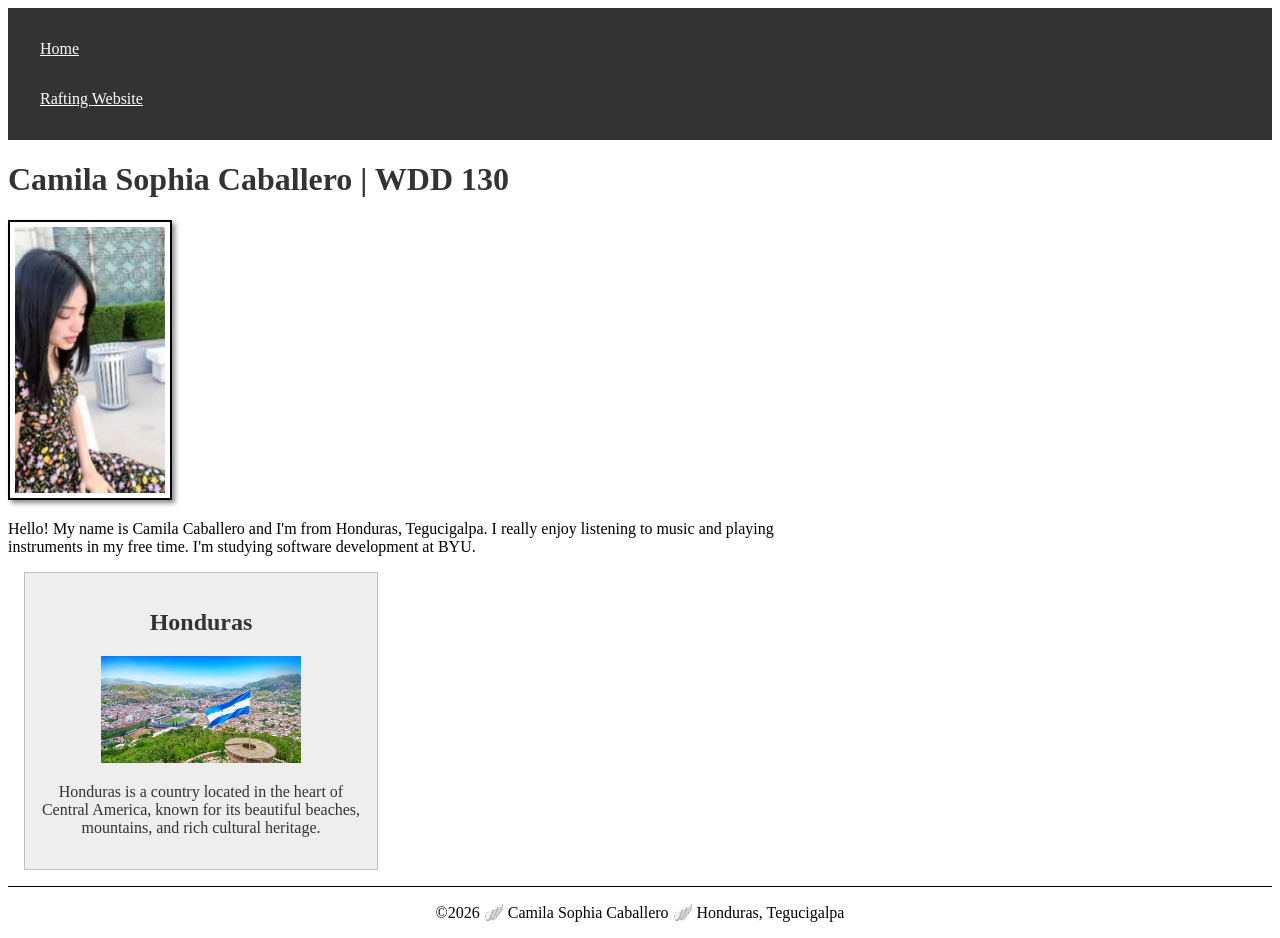
<file: index.html>
<!doctype html>
<html lang="en-US">

<head>
  <meta charset="UTF-8" />
  <meta name="viewport" content="width=device-width, initial-scale=1.0" />
  <title>Camila Sophia Caballero | WDD 130</title>
  <meta name="description"
    content="This is the official home page for Camila Sophia Caballero in the WDD130 course.">
  <meta name="author" content="Camila Sophia Caballero">
  <link rel="stylesheet" href="styles/styles.css">
</head>

<body>
  <header>
    <nav>
      <a href="#">Home</a>
      <a href="wwr/">Rafting Website</a>
    </nav>
  </header>

  <main>
    <h1>Camila Sophia Caballero | WDD 130</h1>

    <img src="images/profile.jpg" alt="profile logo of Camila Caballero" width="200" />

    <p>
      Hello! My name is Camila Caballero and I'm from Honduras, Tegucigalpa. I
      really enjoy listening to music and playing instruments in my free time.
      I'm studying software development at BYU.
    </p>
  </main>

  <aside>
    <h2>Honduras</h2>
    <img src="images/honduras.jpg" alt="Honduras landscape">
    <p>Honduras is a country located in the heart of Central America, known for its beautiful
      beaches, mountains, and rich cultural heritage.</p>
  </aside>

  <footer>
    <p>&copy;2026 🪽 Camila Sophia Caballero 🪽 Honduras, Tegucigalpa</p>
  </footer>
</body>

</html>
</file>
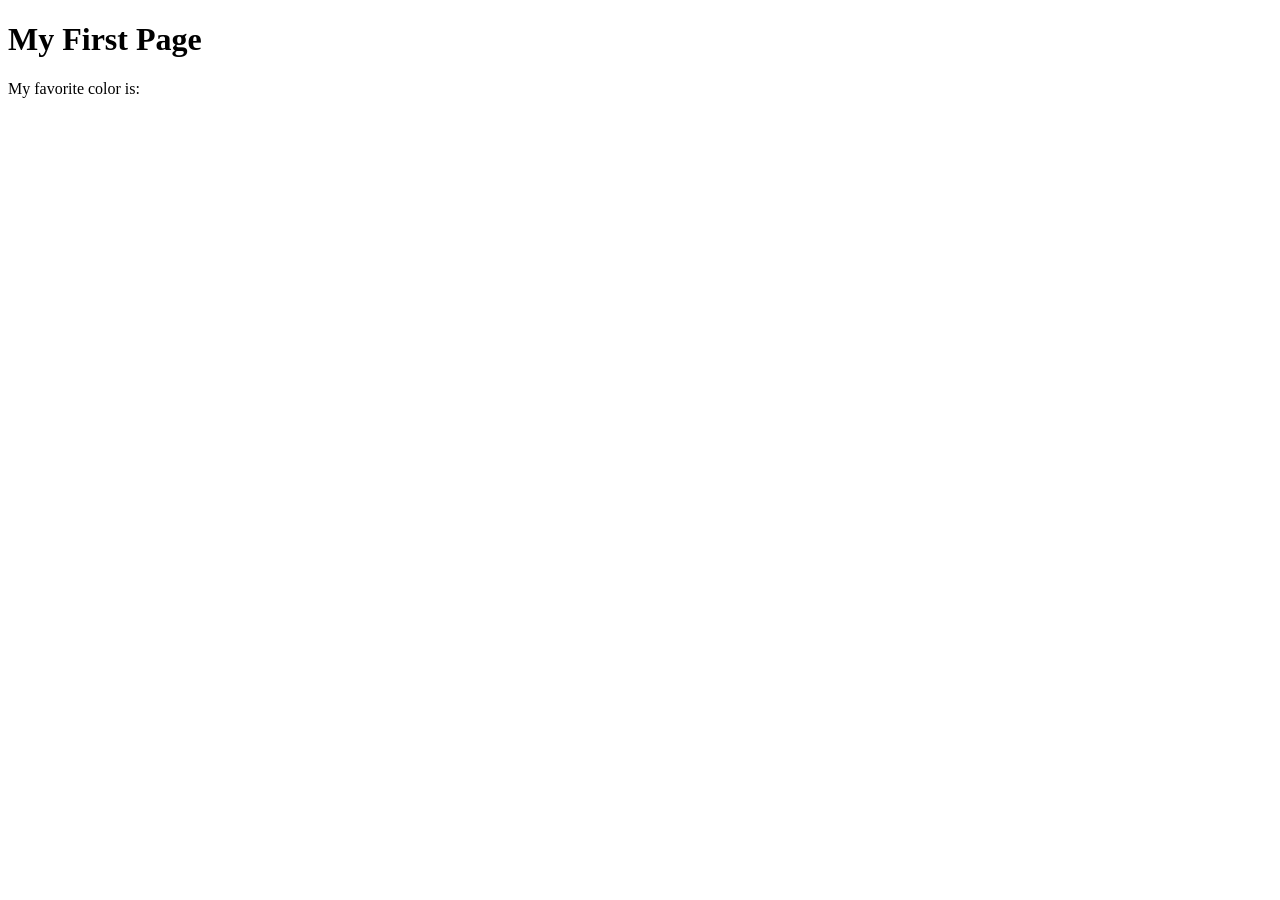
<file: week01/first-page.html>
<!DOCTYPE html>
<html lang="en">
<head>
    <meta charset="UTF-8">
    <meta name="viewport" content="width=device-width, initial-scale=1.0">
    <title>My First Page</title>
</head>
<body>
    <h1>My First Page</h1>
    <p>My favorite color is: </p>
</body>
</html>
</file>
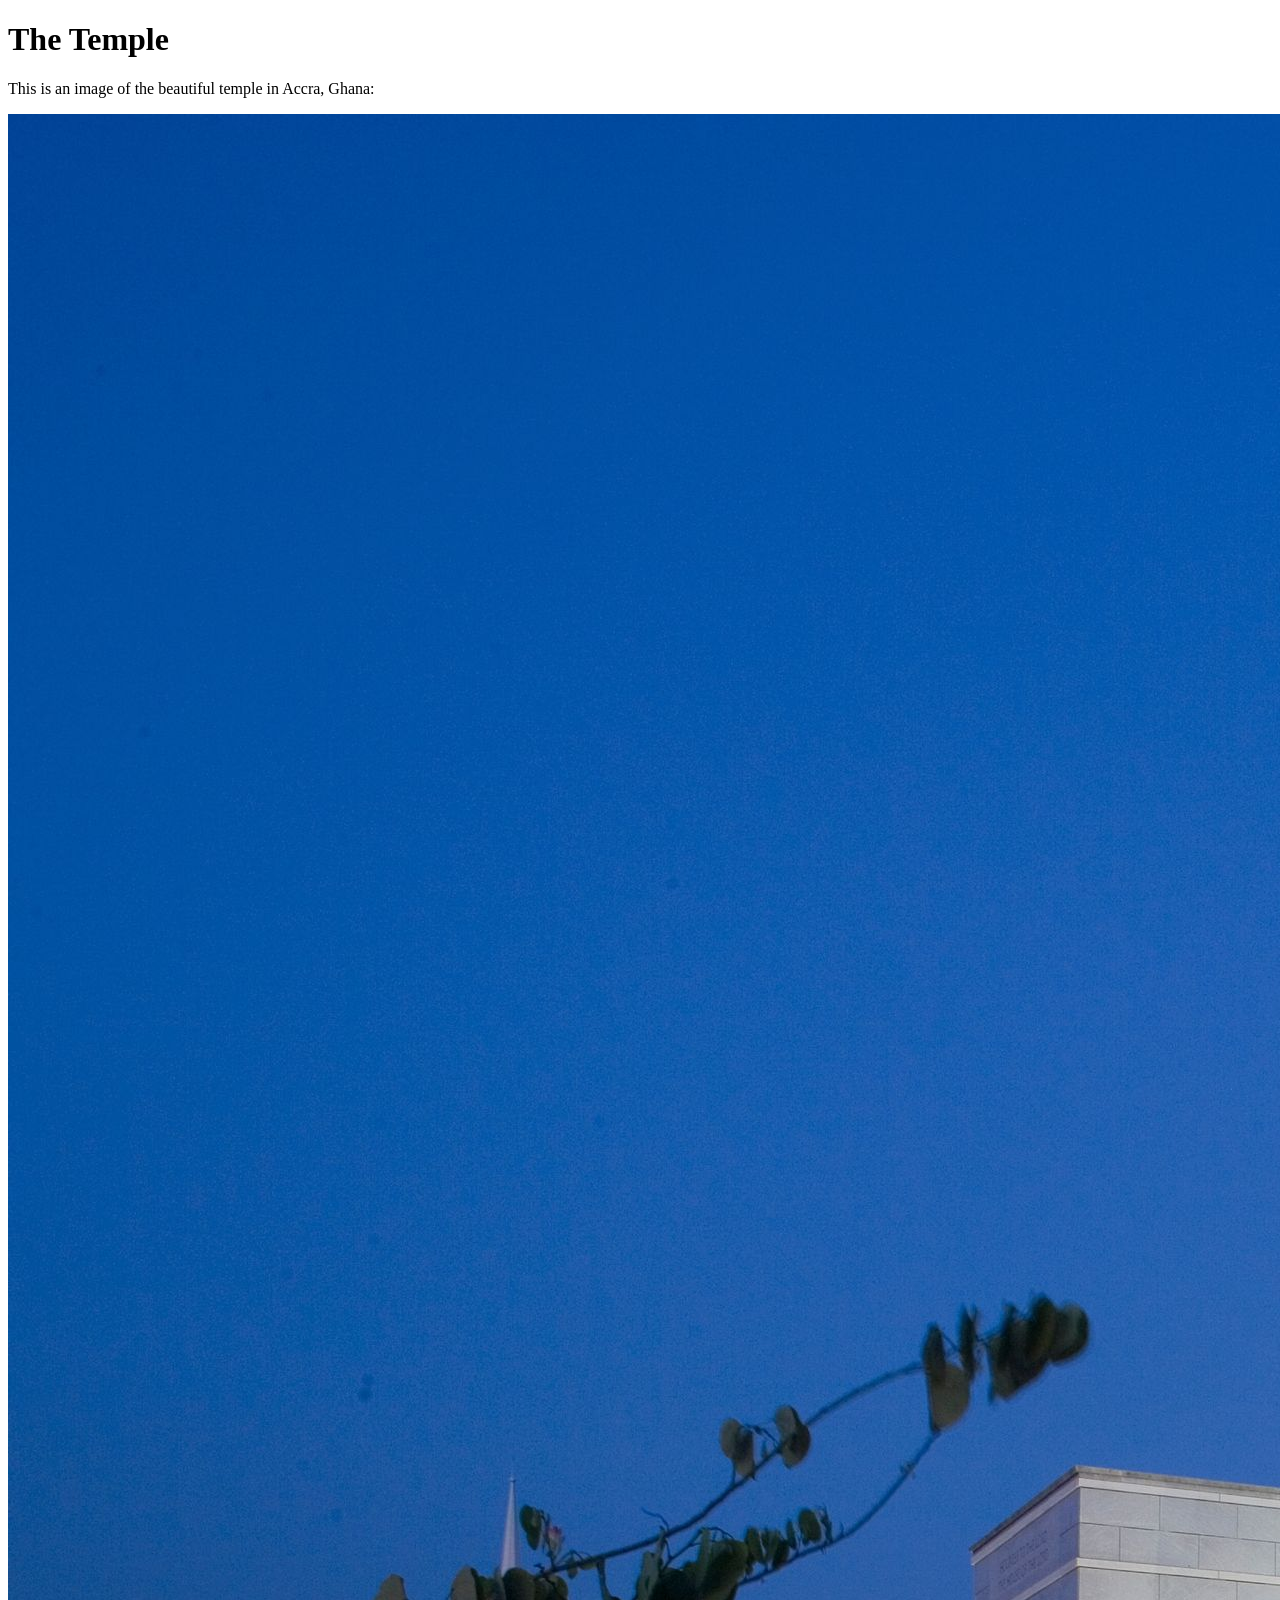
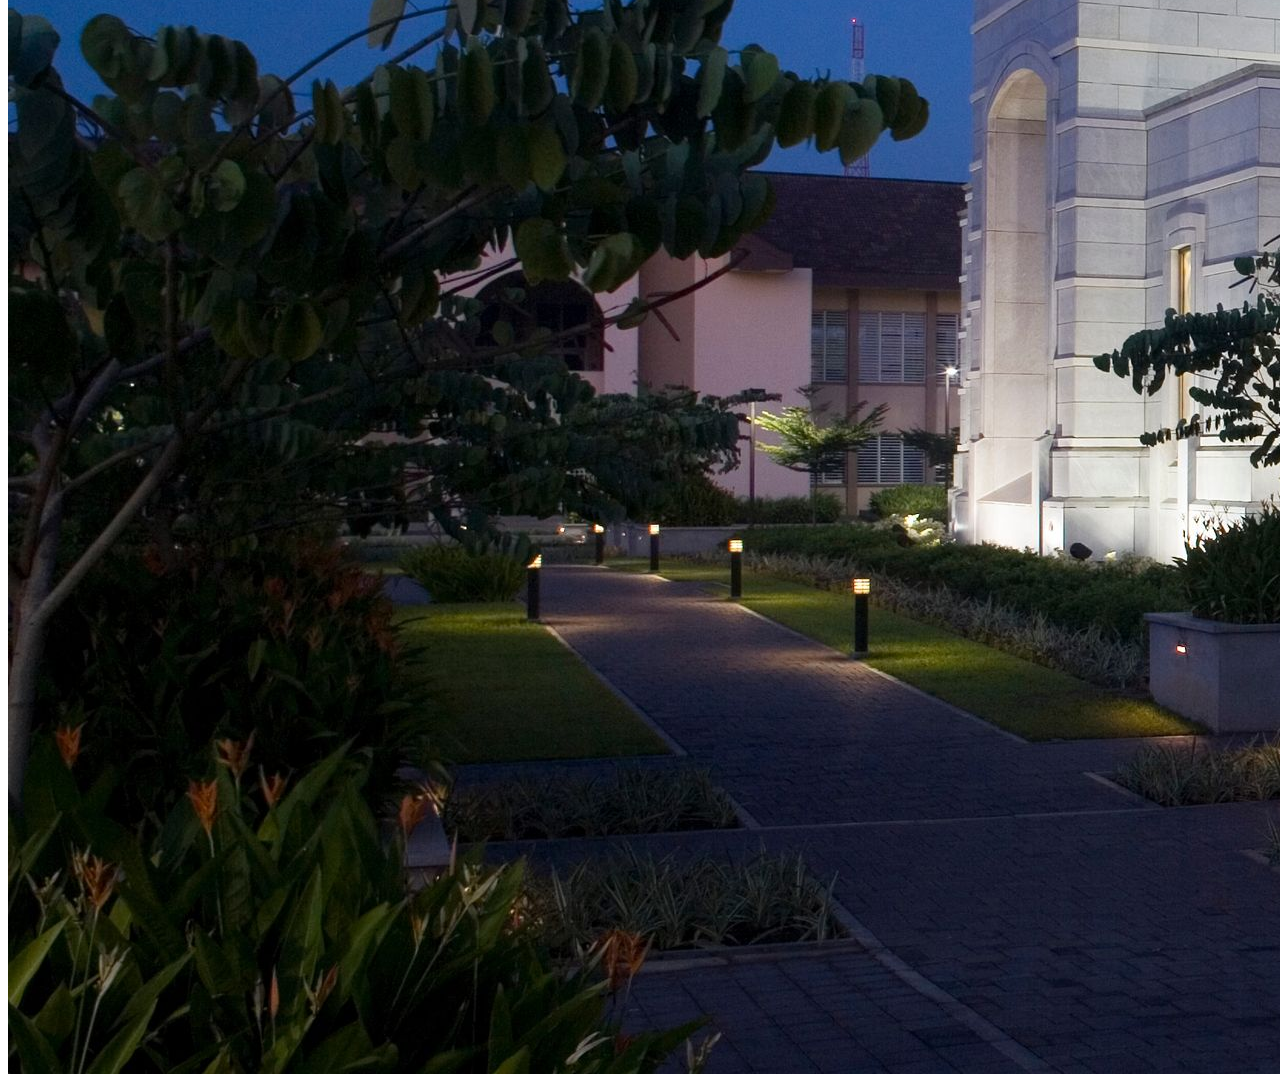
<file: week01/images.html>
<!DOCTYPE html>
<html lang="en">
<head>
    <meta charset="UTF-8">
    <meta name="viewport" content="width=device-width, initial-scale=1.0">
    <title>Temple Image</title>
</head>
<body>
    <h1>The Temple</h1>
    <p>This is an image of the beautiful temple in Accra, Ghana:</p>
    <img src="images/temple-large.jpeg" alt="The Accra Ghana Temple">
    
</body>
</html>
</file>
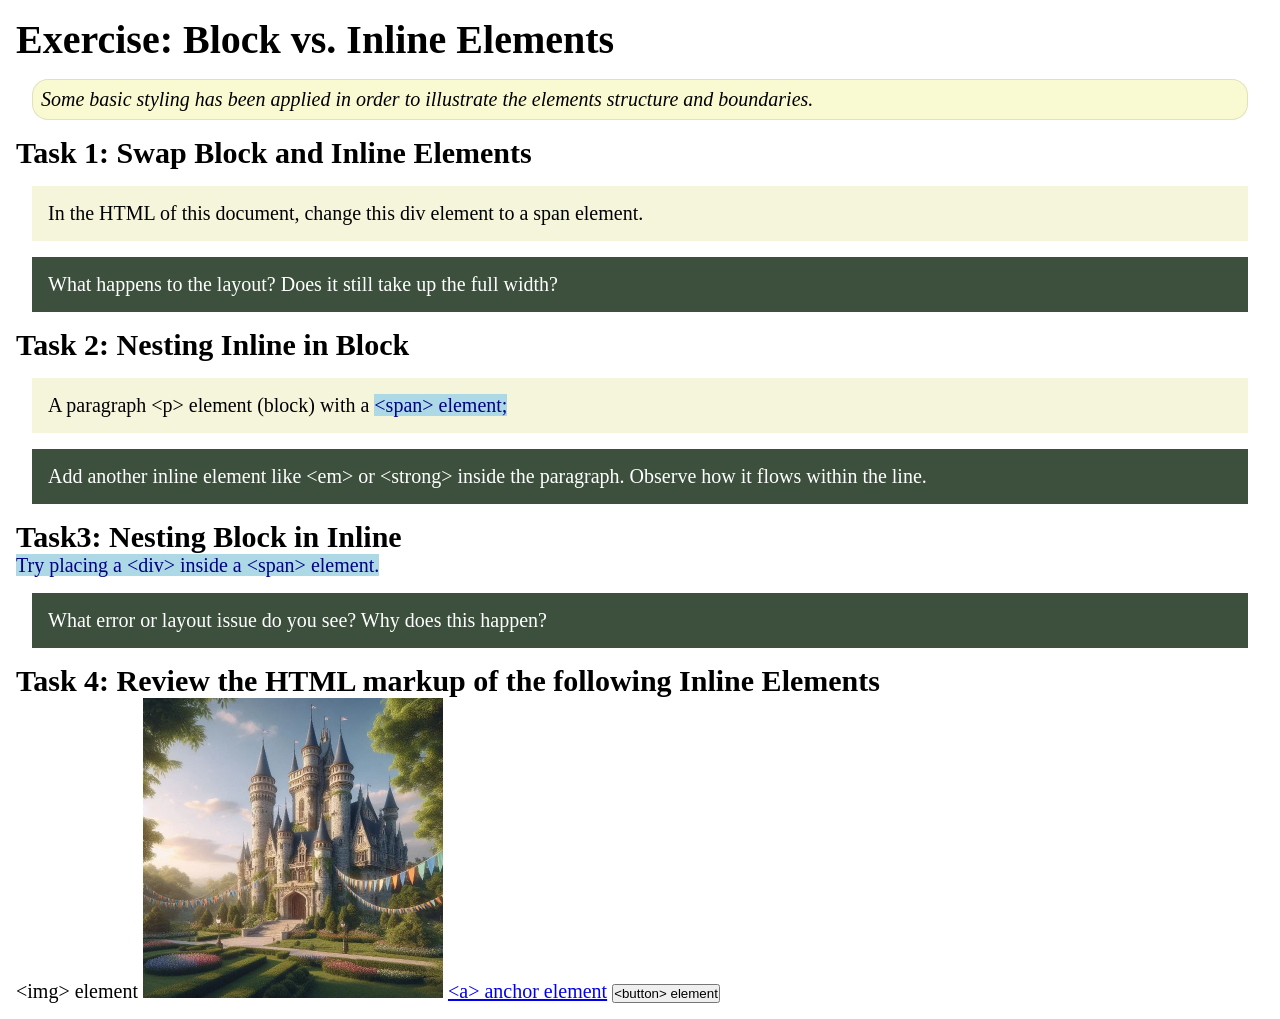
<file: week02/block-vs-inline.html>
<!DOCTYPE html>
<html lang="en">

<head>
    <meta charset="UTF-8">
    <meta name="viewport" content="width=device-width, initial-scale=1.0">
    <title>Exercise: Block vs. Inline Elements</title>
    <link rel="stylesheet" href="styles/block-vs-inline.css">
</head>

<body>
    <main>
        <h1>Exercise: Block vs. Inline Elements</h1>
        <p class="note">Some basic styling has been applied in order to illustrate the elements structure and
            boundaries.</p>

        <h2>Task 1: Swap Block and Inline Elements</h2>
        <div>In the HTML of this document, change this div element to a span element.</div>

        <p class="question">What happens to the layout? Does it still take up the full width?</p>

        <h2>Task 2: Nesting Inline in Block</h2>
        <p>A paragraph &lt;p&gt; element (block) with a <span>&lt;span&gt; element;</span></p>
        <p class="question">Add another inline element like &lt;em&gt; or &lt;strong&gt; inside the paragraph. Observe
            how it flows within the line.</p>

        <h2>Task3: Nesting Block in Inline</h2>
        <span>Try placing a &lt;div&gt; inside a &lt;span&gt; element.</span>
            <p class="question">What error or layout issue do you see? Why does this happen?</p>


            <h2>Task 4: Review the HTML markup of the following Inline Elements</h2>
        &lt;img&gt; element
        <img src="images/castle.webp" alt="placeholder image (images are inline)" width="300" height="300">
        <a href="https://churchofjesuschrist.org">&lt;a&gt; anchor element</a>
        <button type="button">&lt;button&gt; element</button>
    </main>
</body>

</html>
</file>
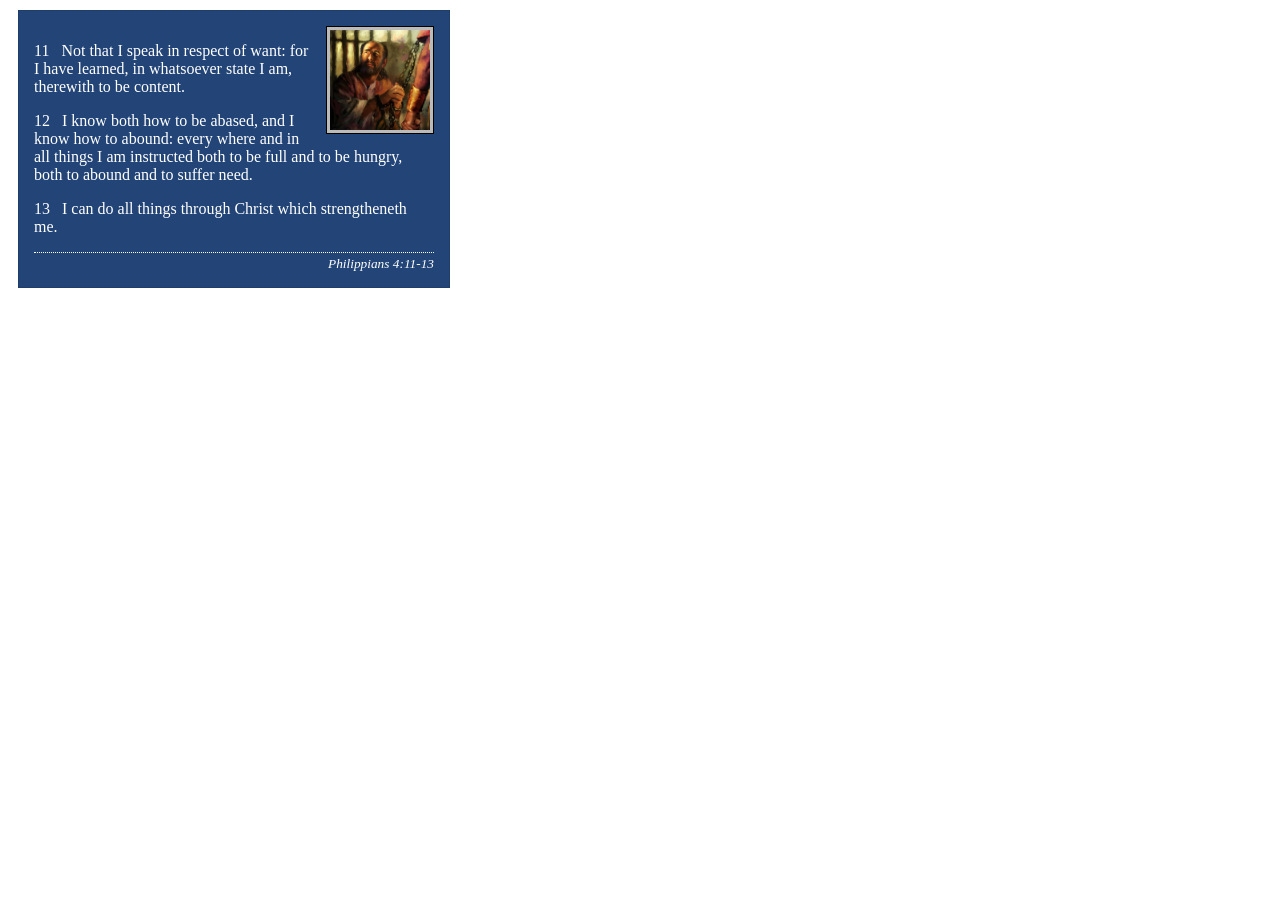
<file: week02/box-model-solution.html>
<!DOCTYPE html>
<html lang="en">
<head>
    <meta charset="UTF-8">
    <meta name="viewport" content="width=device-width, initial-scale=1.0">
    <title>Box Model Activity</title>
    <link rel="stylesheet" href="styles/box-model-solution.css">
</head>
<body>
    <main>
        <div class="callout">
            <img src="images/apostle-paul-imprisoned.webp" alt="Paul the Apostle - Imprisoned in Rome" width="200" height="200">
            <blockquote>
                <p>11 &nbsp; Not that I speak in respect of want: for I have learned, in whatsoever state I am, therewith to be content.</p>
                <p>12 &nbsp; I know both how to be abased, and I know how to abound: every where and in all things I am instructed both to be full and to be hungry, both to abound and to suffer need.</p>
                <p>13 &nbsp; I can do all things through Christ which strengtheneth me.</p>
            </blockquote>
            <cite>Philippians 4:11-13</cite>
        </div>
    </main>
</body>
</html>
</file>
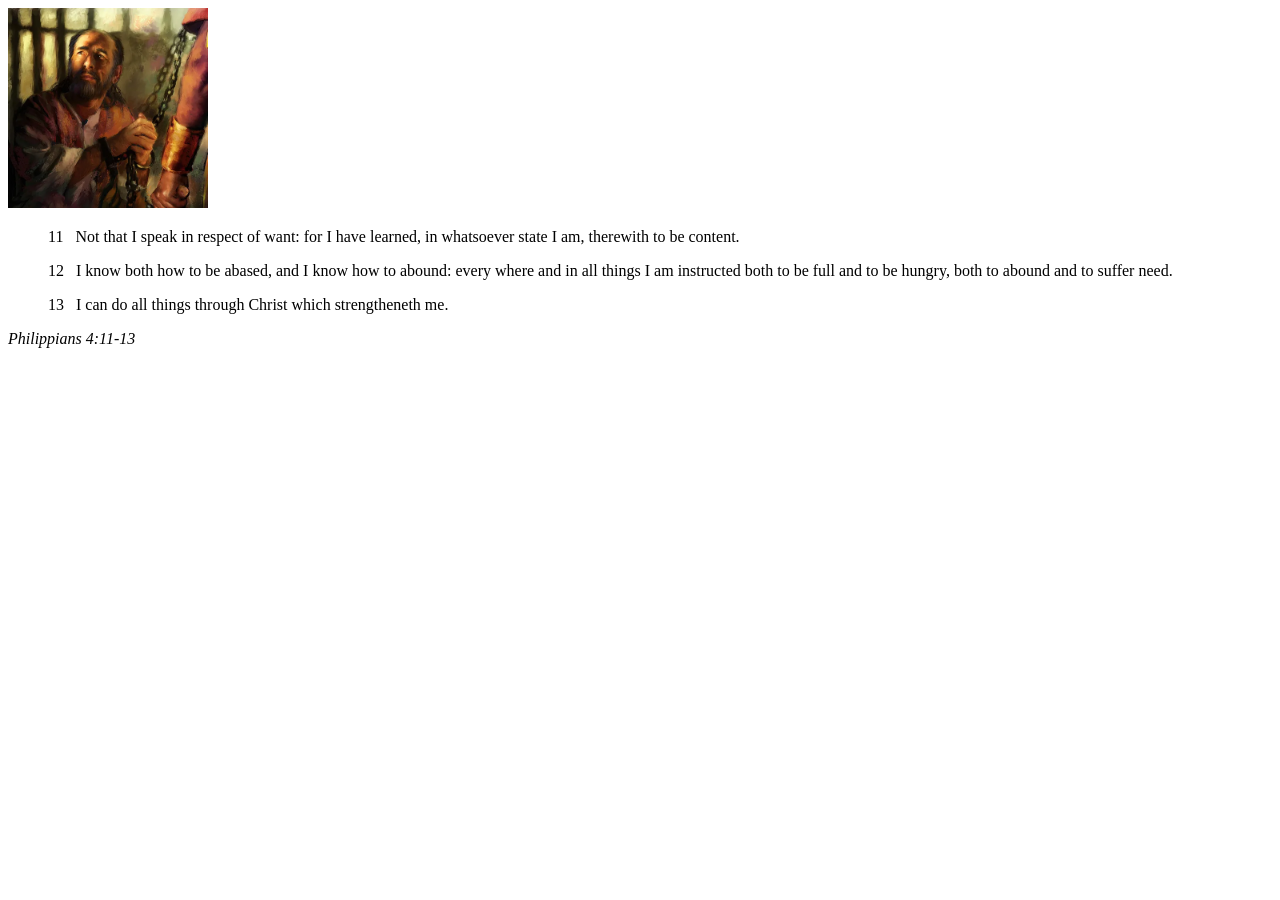
<file: week02/box-model.html>
<!DOCTYPE html>
<html lang="en">
<head>
    <meta charset="UTF-8">
    <meta name="viewport" content="width=device-width, initial-scale=1.0">
    <title>Box Model Activity</title>
</head>
<body>
    <main>
        <div class="callout">
            <img src="images/apostle-paul-imprisoned.webp" alt="Paul the Apostle - Imprisoned in Rome" width="200" height="200">
            <blockquote>
                <p>11 &nbsp; Not that I speak in respect of want: for I have learned, in whatsoever state I am, therewith to be content.</p>
                <p>12 &nbsp; I know both how to be abased, and I know how to abound: every where and in all things I am instructed both to be full and to be hungry, both to abound and to suffer need.</p>
                <p>13 &nbsp; I can do all things through Christ which strengtheneth me.</p>
            </blockquote>
            <cite>Philippians 4:11-13</cite>
        </div>
    </main>
</body>
</html>
</file>
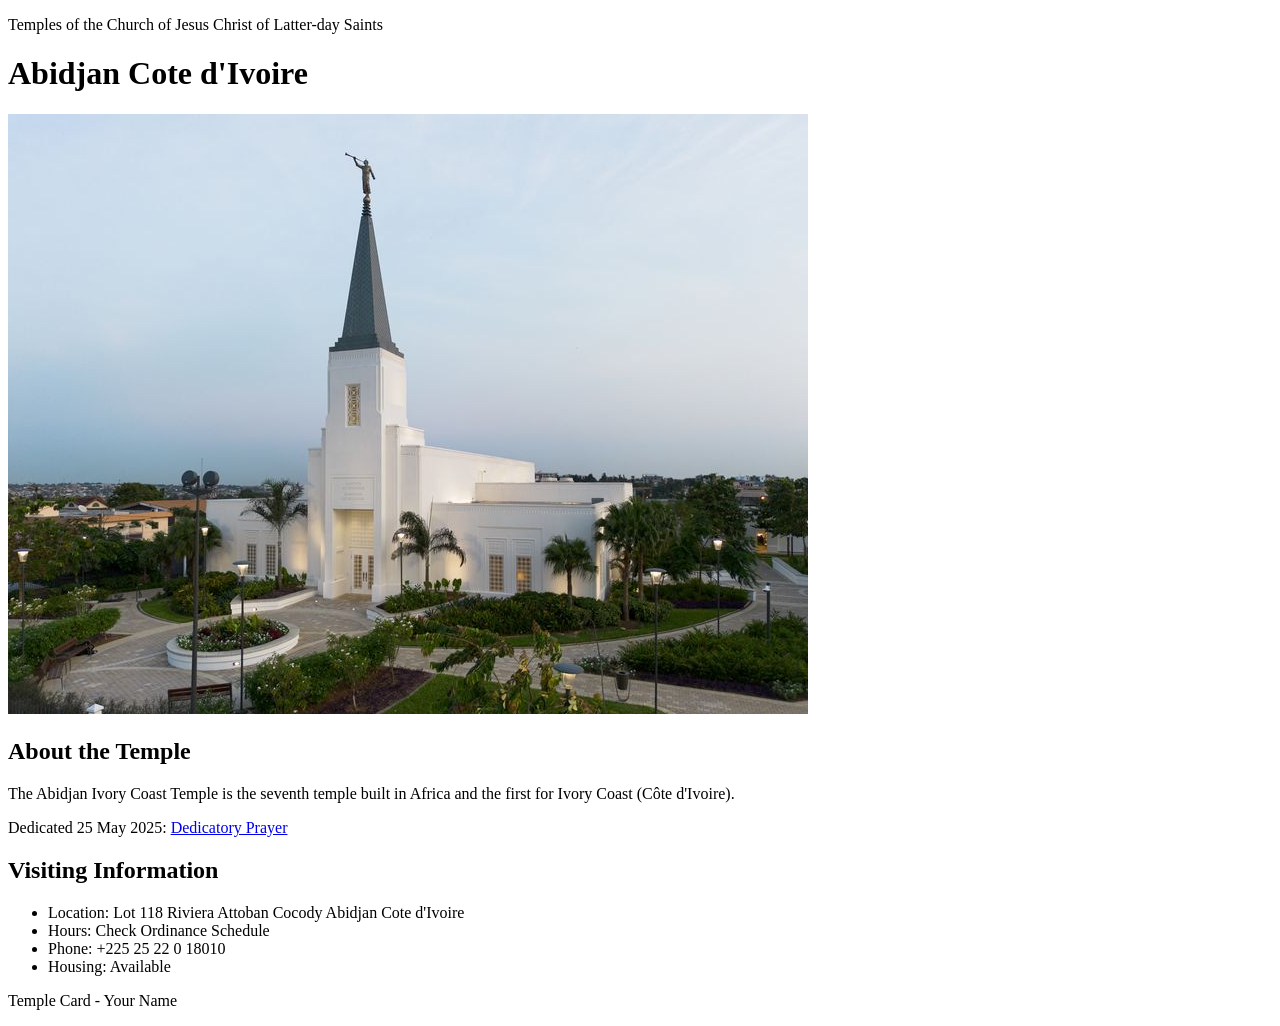
<file: week02/temple.html>
<!DOCTYPE html>
<html lang="en">

<head>
    <meta charset="UTF-8">
    <meta name="viewport" content="width=device-width, initial-scale=1.0">
    <title>Temple Card - Abidjan Cote d'Ivoire</title>
</head>

<body>
    <header>
        <p>Temples of the Church of Jesus Christ of Latter-day Saints</p>
    </header>
    <main>
        <h1>Abidjan Cote d'Ivoire</h1>
        <picture>
            <img src="images/abidjan-ivory-coast.jpeg" alt="Abidjan Cote d'Ivoire Temple">
        </picture>
        <section>
            <h2>About the Temple</h2>
            <p>The Abidjan Ivory Coast Temple is the seventh temple built in Africa and the first for Ivory Coast (Côte
                d'Ivoire).</p>
            <p>Dedicated 25 May 2025: <a
                    href="https://www.churchofjesuschrist.org/temples/dedicatory-prayer/abidjan-ivory-coast-temple/2025-05-25?lang=eng"
                    target="_blank" rel="noopener noreferrer">Dedicatory Prayer</a></p>
        </section>
        <section>
            <h2>Visiting Information</h2>
            <ul>
                <li>Location: Lot 118 Riviera Attoban Cocody Abidjan Cote d'Ivoire</li>
                <li>Hours: Check Ordinance Schedule</li>
                <li>Phone: +225 25 22 0 18010</li>
                <li>Housing: Available</li>
            </ul>
        </section>
    </main>
    <footer>
        <p>Temple Card - Your Name</p>
    </footer>
</body>

</html>
</file>
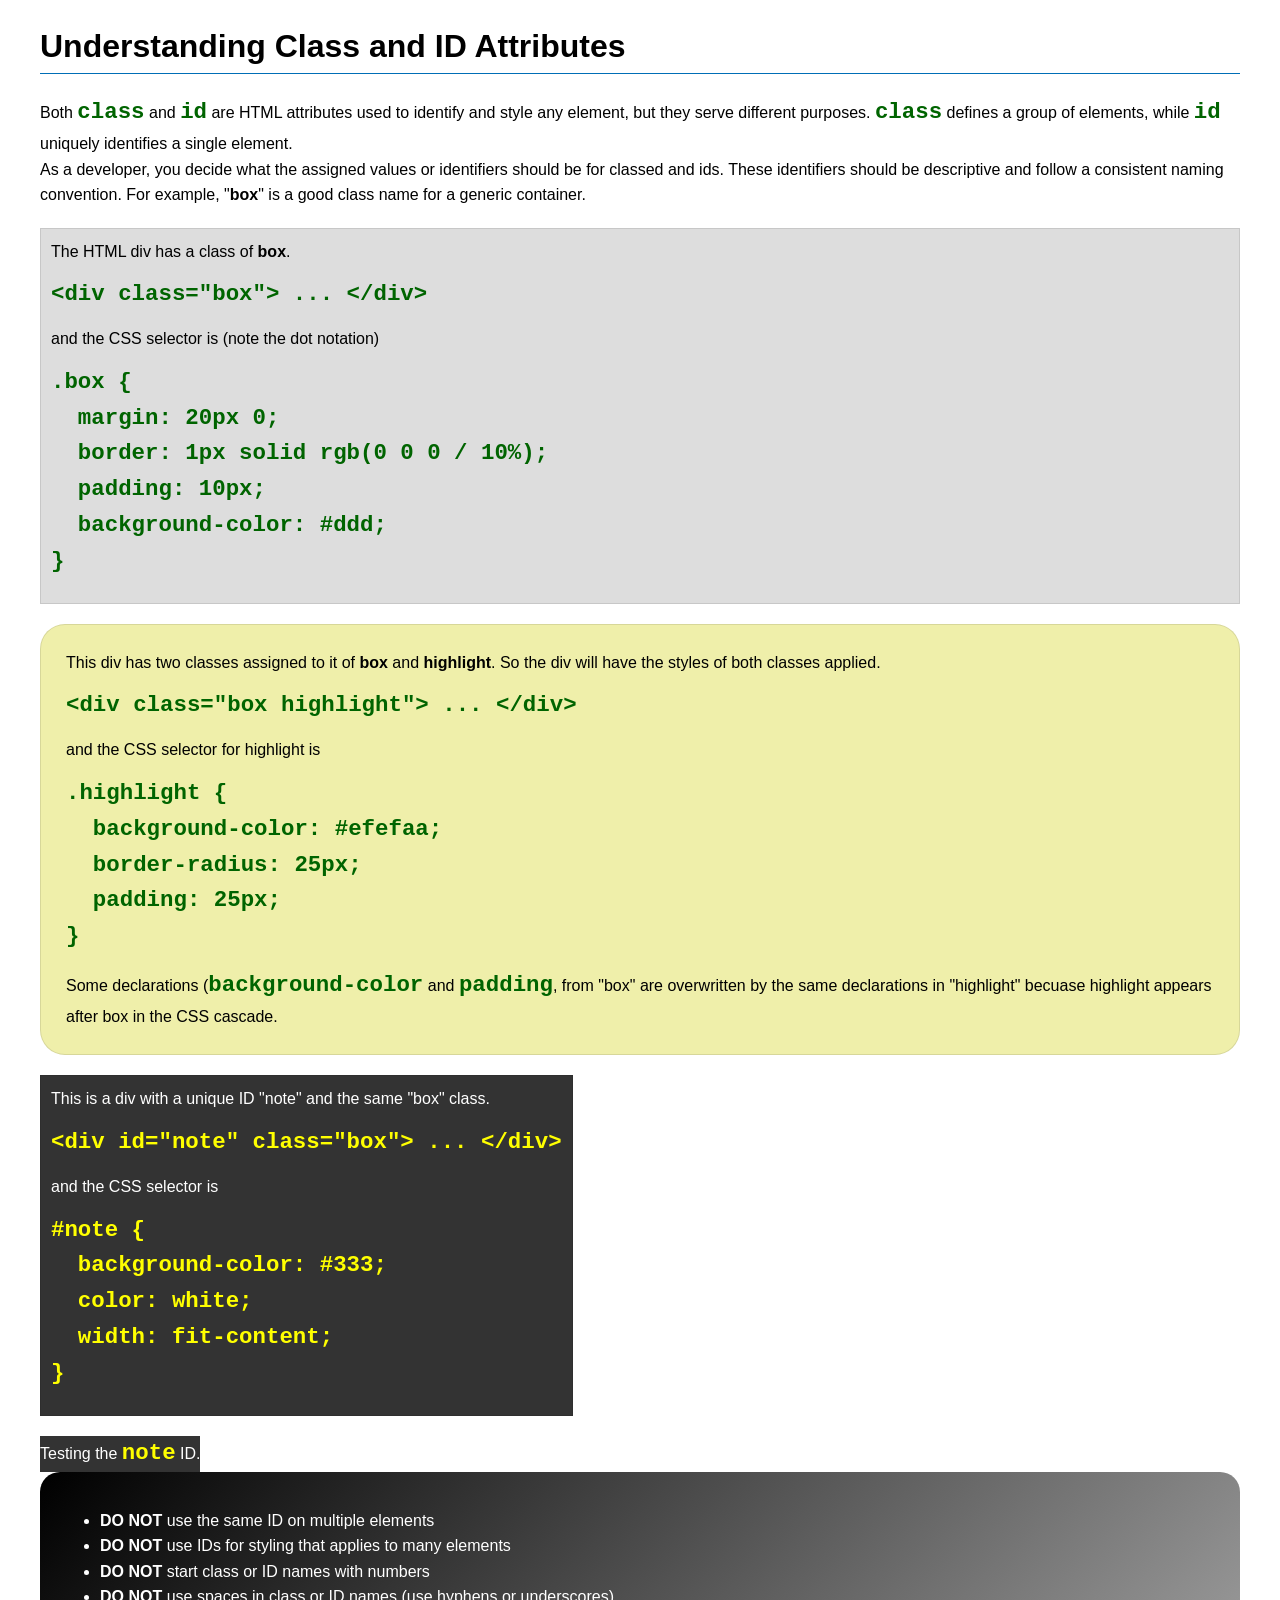
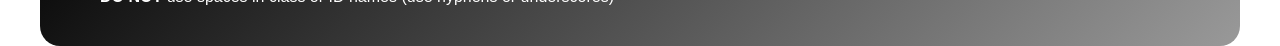
<file: week03/class-and-id.html>
<!DOCTYPE html>
<html lang="en">

<head>
    <meta charset="UTF-8">
    <meta name="viewport" content="width=device-width, initial-scale=1.0">
    <title>Class vs ID Attributes</title>
    <link rel="stylesheet" href="styles/class-and-id.css">
</head>

<body>
    <h1>Understanding Class and ID Attributes</h1>
    <p>Both <code>class</code> and <code>id</code> are HTML attributes used to identify and style any element, but they
        serve different purposes. <code>class</code> defines a group of elements, while <code>id</code> uniquely
        identifies a single element.</p>
    <p>As a developer, you decide what the assigned values or identifiers should be for classed and ids. These
        identifiers should be
        descriptive and follow a consistent naming convention. For example, "<strong>box</strong>" is a good class name
        for a generic container.</p>
    <div class="box">
        <p>The HTML div has a class of <strong>box</strong>.</p>
        <pre><code class="html">&lt;div class="box"&gt; ... &lt;/div&gt;</code></pre>
        and the CSS selector is (note the dot notation)
        <pre><code class="css">.box {
  margin: 20px 0;
  border: 1px solid rgb(0 0 0 / 10%);
  padding: 10px;
  background-color: #ddd; 
}</code></pre>
    </div>

    <div class="box highlight">
        <p>This div has two classes assigned to it of <strong>box</strong> and <strong>highlight</strong>. So the div
            will have the styles of both classes applied.</p>
        <pre><code class="html">&lt;div class="box highlight"&gt; ... &lt;/div&gt;</code></pre>
        and the CSS selector for highlight is
        <pre><code class="css">.highlight {
  background-color: #efefaa;
  border-radius: 25px;
  padding: 25px;
}</code></pre>
<p>Some declarations (<code>background-color</code> and <code>padding</code>, from "box" are overwritten by the same declarations in "highlight" becuase highlight appears after box in the CSS cascade.</p>
    </div>

    <div id="note" class="box">
        <p>This is a div with a unique ID "note" and the same "box" class.</p>
        <pre><code class="html">&lt;div id="note" class="box"&gt; ... &lt;/div&gt;</code></pre>
        and the CSS selector is
        <pre><code class="css">#note {
  background-color: #333;
  color: white;
  width: fit-content;
}</code></pre>
    </div>

    <div id="note">
        <p>Testing the <code>note</code> ID.</p>
    </div>

    <section id="best-practice">
        <ul>
            <li><strong>DO NOT</strong> use the same ID on multiple elements</li>
            <li><strong>DO NOT</strong> use IDs for styling that applies to many elements</li>
            <li><strong>DO NOT</strong> start class or ID names with numbers</li>
            <li><strong>DO NOT</strong> use spaces in class or ID names (use hyphens or underscores)</li>
        </ul>
    </section>




</body>

</html>
</file>
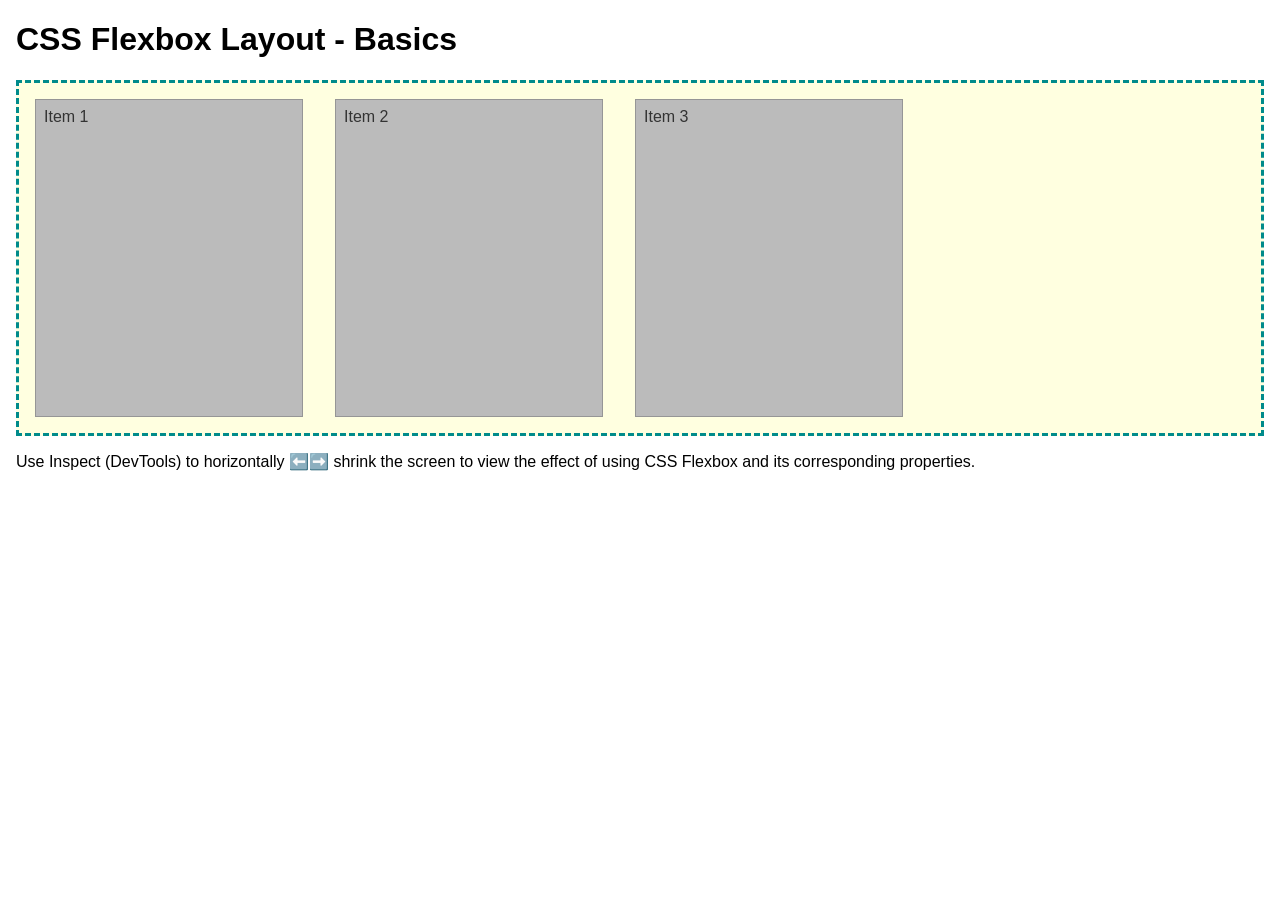
<file: week04/flexbox-layout.html>
<!DOCTYPE html>
<html lang="en">
<head>
    <meta charset="UTF-8">
    <meta name="viewport" content="width=device-width, initial-scale=1.0">
    <title>CSS Flexbox Layout - Basics</title>
    <link rel="stylesheet" href="styles/flexbox.css">
</head>
<body>
    <main>
        <h1>CSS Flexbox Layout - Basics</h1>
        <div class="flex-container">
            <div class="flex-item item1">Item 1</div>
            <div class="flex-item item2">Item 2</div>
            <div class="flex-item item3">Item 3</div>
        </div>
        <p>Use Inspect (DevTools) to horizontally ⬅️➡️ shrink the screen to view the effect of using CSS Flexbox and its corresponding properties.</p>
    </main>
</body>
</html>
</file>
<file: styles/styles.css>
nav {
    background-color: #333333;
    padding: 1rem;
}

nav a {
    color: #ffffff;
    padding: 1rem;
    display: block;
}

h1 {
    color: #333333;
}

main {
    max-width: 840px;
}

aside {
    width: 20rem;
    margin: 1rem;
    border: 1px solid rgb(0 0 0 / 0.2);
    padding: 1rem;
    background-color: #eee;
    color: #333;
    text-align: center;
}

aside img {
    width: 200px;
    height: auto;
}

main img {
    width: 150px;
    height: auto;
    border: 2px solid #000000;
    padding: 5px;
    box-shadow: 3px 3px 5px #888888;
}

p {
    padding: 0;
}

footer {
    margin-top: 15px;
    border-top: 1px solid #000;
    text-align: center;
}
</file>
<file: week02/styles/block-vs-inline.css>
* {
    margin: 0;
    padding: 0;
}

body {
    font-size: 20px;
    margin: 1rem;
}

p,
div {
    background-color: beige;
    margin: 1rem;
    padding: 1rem;
}

span {
    color: navy;
    background-color: lightblue;
}

code {
    margin: 0;
    padding: 0;
    color: green;
    font-size: 1.2rem;
}

.note {
    font-style: italic;
    background-color: lightgoldenrodyellow;
    border-radius: 1rem;
    border: 1px solid rgb(0 0 0 / 10%);
    margin: 1rem;
    padding: .5rem;
}

.question {
    background-color: #3d503d;
    color: #fff;
}
</file>
<file: week02/styles/box-model-solution.css>
.callout {
    max-width: 400px;
    margin: 10px;
    border: 1px solid rgba(0, 0, 0, .1);
    padding: 15px;
    background-color: #247;
    color: #fff;
}

.callout img {
    float: right;
    margin: 0 0 10px 15px;
    border: 1px solid #000;
    padding: 3px;
    background-color: #bbb;
    width: 100px;
    height: auto;

}

blockquote {
    margin: 0;
}

cite {
    display: block;
    border-top: 1px dotted #fff;
    padding-top: 3px;
    text-align: right;
    font-size: smaller;
}
</file>
<file: week03/styles/class-and-id.css>
body {
    font-family: Arial, sans-serif;
    line-height: 1.6;
    margin: 0;
    padding: 0 40px;
}

h1 {
    border-bottom: 1px solid rgb(0 110 182);
    padding-bottom: 0;
}

p {
    margin: 0;
}

code {
    color: darkgreen;
    font-weight: 700;
    font-size: 1.4rem;
}

/* Class examples - can be reused */

.box {
    margin: 20px 0;
    border: 1px solid rgb(0 0 0 / 10%);
    padding: 10px;
    background-color: #ddd;
    /* this is shorthand for #dddddd */
}

.highlight {
    background-color: #efefaa;
    border-radius: 25px;
    padding: 25px;
}

/* ID examples - should be unique */

#note {
    background-color: #333;
    color: white;
    width: fit-content;
}

#note code {
    color: yellow;
}

#best-practice {
    background: linear-gradient(135deg, #000 0%, #999 100%);
    color: white;
    border-radius: 20px;
    padding: 20px
}
</file>
<file: week04/styles/flexbox.css>
body {
    font-family: Helvetica, Arial, sans-serif;
    margin: 1rem;
}

.flex-container {
    border: 3px dashed darkcyan;
    background-color: lightyellow;
    display: flex;
    flex-wrap: wrap;
}

.flex-item {
    width: 250px;
    margin: 1rem;
    border: 1px solid rgb(0 0 0 / 20%);
    padding: 0.5rem;
    background-color: #bbb;
    color: #333;
}

.item1 {
    min-height: 100px;
}

.item2 {
    min-height: 200px;
}

.item3 {
    min-height: 300px;
}
</file>
